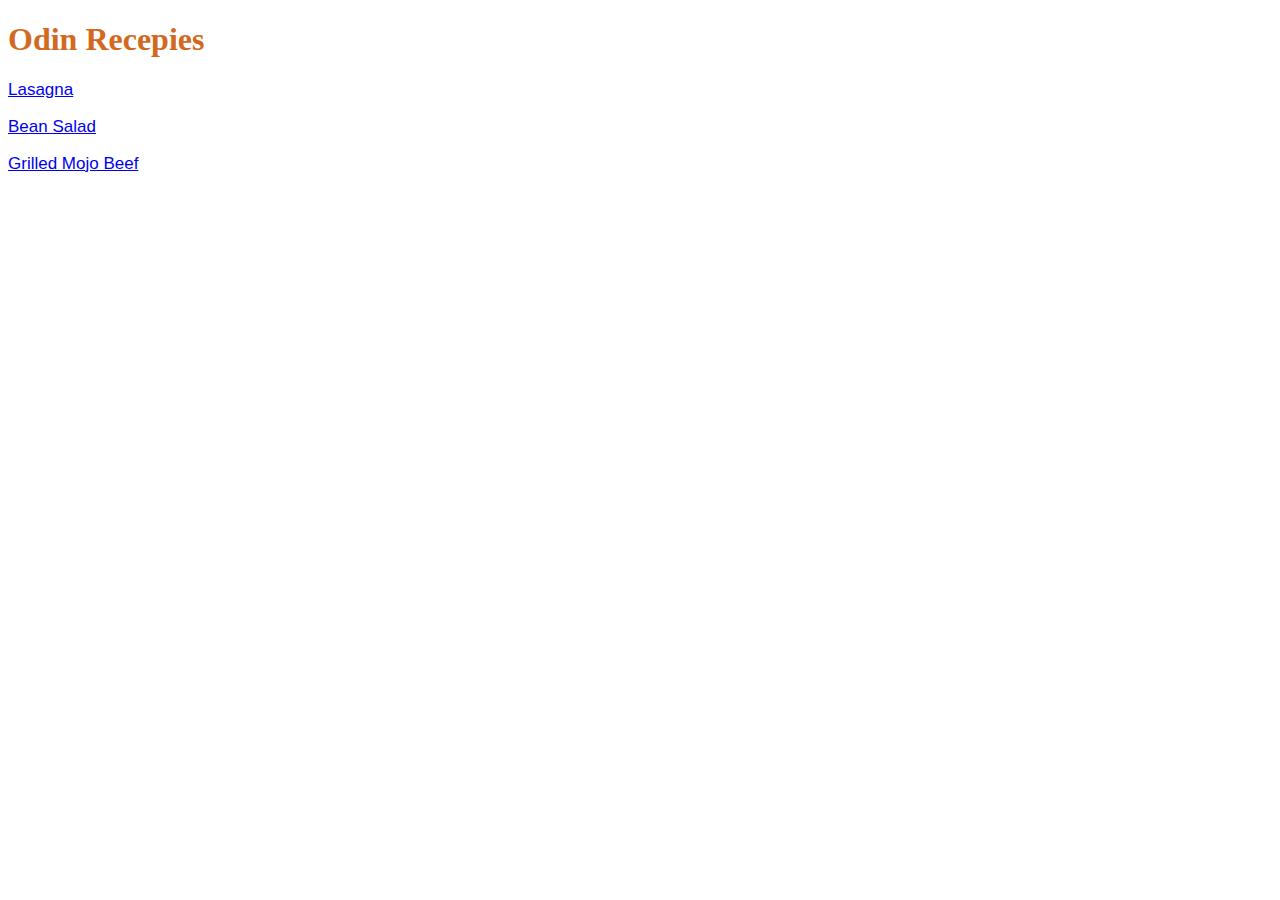
<file: index.html>
<!DOCTYPE html>
<html lang="en">
    <head>
        <title>Odin-Recepies</title>
        <meta charset="UTF-8">
        <link rel="stylesheet" href="styles.css">
    </head>
    <body>
        <h1>Odin Recepies</h1>
        <p style="color: black;"><a href="./recepies/lasagna.html">Lasagna</a></p>
        <p><a href="./recepies/bean_salad.html">Bean Salad</a></p>
        <p><a href="./recepies/grilled-mojo-beef.html">Grilled Mojo Beef</a></p>
    </body>
</html>
</file>
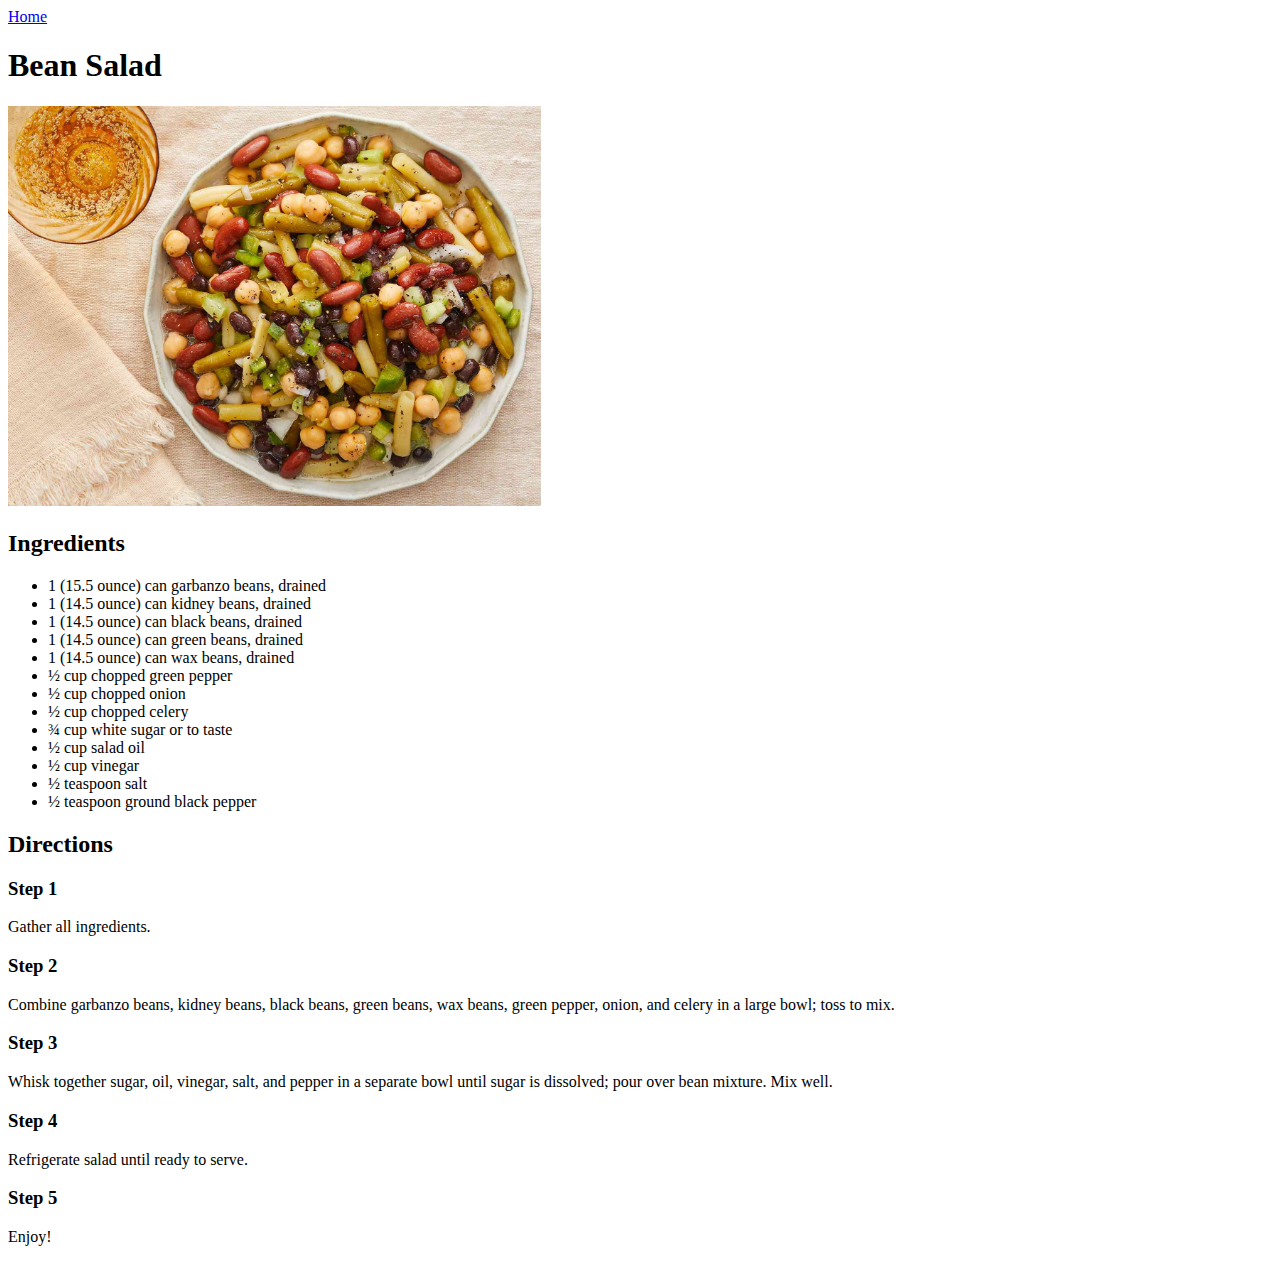
<file: recepies/bean_salad.html>
<!DOCTYPE html>
<html lang="en">
    <head>
        <title>Bean Salad</title>
        <meta charset="UTF-8">
    </head>
    <body>
        <a href="../index.html" rel="noopener">Home</a>
        <h1>Bean Salad</h1>
        <img src="../images/Bean-Salad.jpg" alt="Bean Salad Image" height="400" width="533.3">
        <h2>Ingredients</h2>
        <ul>
            <li>1 (15.5 ounce) can garbanzo beans, drained</li>
            <li>1 (14.5 ounce) can kidney beans, drained</li>
            <li>1 (14.5 ounce) can black beans, drained</li>
            <li>1 (14.5 ounce) can green beans, drained</li>
            <li>1 (14.5 ounce) can wax beans, drained</li>
            <li>½ cup chopped green pepper</li>
            <li>½ cup chopped onion</li>
            <li>½ cup chopped celery</li>
            <li>¾ cup white sugar or to taste</li>
            <li>½ cup salad oil</li>
            <li>½ cup vinegar</li>
            <li>½ teaspoon salt</li>
            <li>½ teaspoon ground black pepper</li>
        </ul>
        <h2>Directions</h2>
        <h3>Step 1</h3>
        <p>Gather all ingredients.</p>
        <h3>Step 2</h3>
        <p>Combine garbanzo beans, kidney beans, black beans, green beans, wax beans, green pepper, onion, and celery in a large bowl; toss to mix.</p>
        <h3>Step 3</h3>
        <p>Whisk together sugar, oil, vinegar, salt, and pepper in a separate bowl until sugar is dissolved; pour over bean mixture. Mix well.</p>
        <h3>Step 4</h3>
        <p>Refrigerate salad until ready to serve.</p>
        <h3>Step 5</h3>
        <p>Enjoy!</p>
    </body>
</html>
</file>
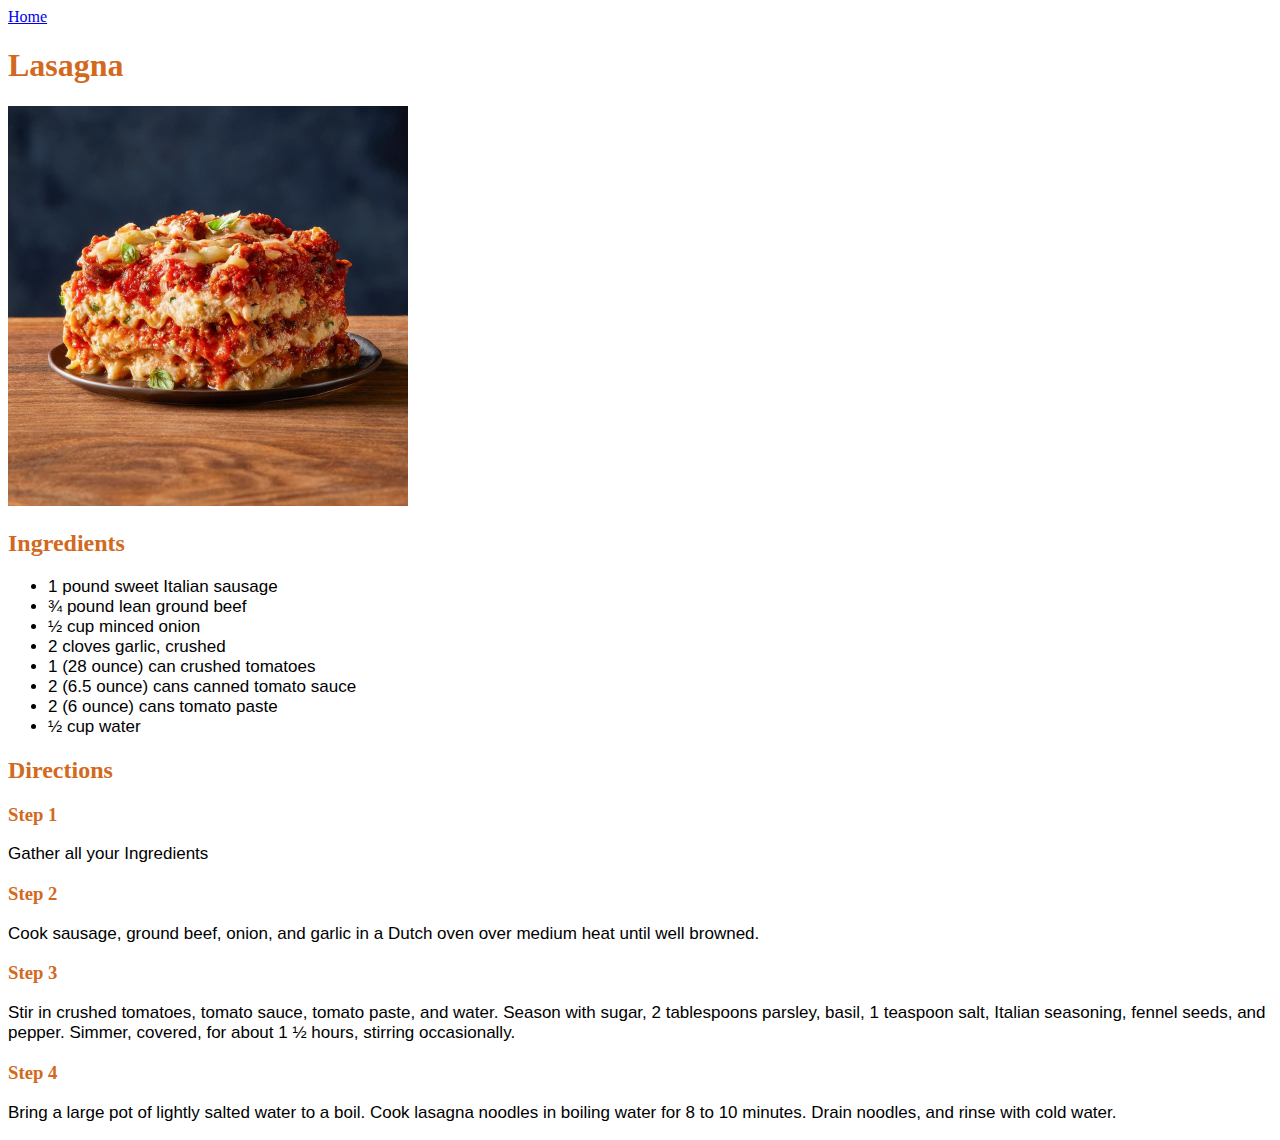
<file: recepies/lasagna.html>
<!DOCTYPE html>
<html lang="en">
    <head>
        <title>Odin-Recepies | Lasagna</title>
        <meta charset="UTF-8">
        <link rel="stylesheet" href="../styles.css">
    </head>
    <body>
        <a href="../index.html" rel="noopener">Home</a>
        <h1>Lasagna</h1>
        <div>
            <img src="../images/Lasagna.jpg" alt="Lasagna image" height="400" width="400">
            <h2>Ingredients</h2>
            <ul>
                <li>1 pound sweet Italian sausage</li>
                <li>¾ pound lean ground beef</li>
                <li>½ cup minced onion</li>
                <li>2 cloves garlic, crushed</li>
                <li>1 (28 ounce) can crushed tomatoes</li>
                <li>2 (6.5 ounce) cans canned tomato sauce</li>
                <li>2 (6 ounce) cans tomato paste</li>
                <li>½ cup water</li>
            </ul>
        </div>
        <div>
            <h2>Directions</h2>
            <h3>Step 1</h3>
            <p>Gather all your Ingredients</p>
            <h3>Step 2</h3>
            <p>Cook sausage, ground beef, onion, and garlic in a Dutch oven over medium heat until well browned.</p>
            <h3>Step 3</h3>
            <p>Stir in crushed tomatoes, tomato sauce, tomato paste, and water. Season with sugar, 2 tablespoons parsley, basil, 1 teaspoon salt, Italian seasoning, fennel seeds, and pepper. Simmer, covered, for about 1 ½ hours, stirring occasionally.</p>
            <h3>Step 4</h3>
            <p>Bring a large pot of lightly salted water to a boil. Cook lasagna noodles in boiling water for 8 to 10 minutes. Drain noodles, and rinse with cold water.</p>
            </div>
    </body>
</html>
</file>
<file: styles.css>
h1, h2, h3 {
    color: chocolate;
}
p, ul {
    font-family: Arial, sans-serif;
    font-size: 17px;
}
</file>
